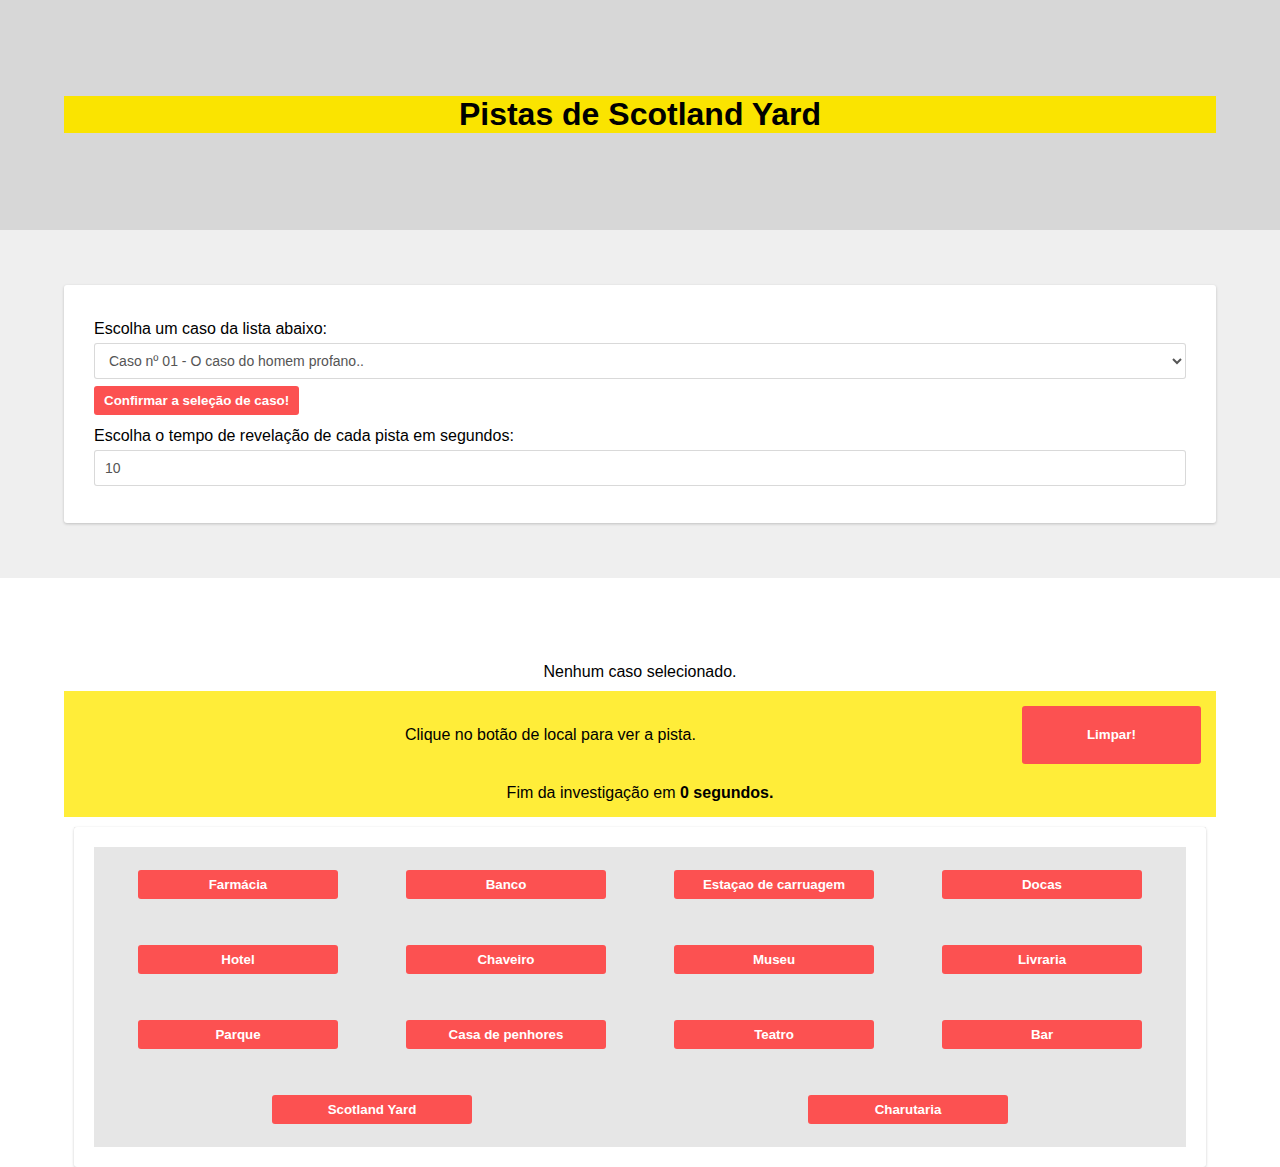
<file: index.html>
<!DOCTYPE html>
<html>
    <head>
        <title>Pistas de Scotland Yard</title>
        <meta charset="utf-8">
        <meta http-equiv="x-ua-compatible" content="ie=edge">
        <meta name="viewport" content="width=device-width, initial-scale=1, viewport-fit=cover">

        <style>
            body { margin: 0; padding: 0; overflow-x: hidden; }
        </style>

        <style data-css-anim>
            [data-anim-type]:not([data-anim-done]) { opacity: 0; }
        </style>


        <link rel="stylesheet" href="base.css">
        <link rel="stylesheet" href="index-style.css">
        
    </head>

    <body>
        <section id="i47m" class="gpd-section">
            <div id="id5f" class="gpd-container">
                <h1 id="ipdu">Pistas de Scotland Yard</h1>
        </section>
        <section id="i53t" class="gpd-section">
            <div id="ik79" class="gpd-container">
                <form method="post" data-redirect="" id="ialb" class="form">
                    <div id="i7v7l" class="form-group">
                        <label class="label" id="i0hg2">
                            Escolha um caso da lista abaixo:
                        </label>
                    <select name="options" class="select" id="ip2qs"></select>
                    </div>
                    <div class="form-group">
                        <button type="button" id="i6fta" class="button" onclick="confirmar()">
                            Confirmar a seleção de caso!
                        </button>
                    </div>
                    <div class="form-group">
                        <label class="label" id="ixc1f">
                            Escolha o tempo de revelação de cada pista em segundos:
                        </label>
                        <input placeholder="10 segundos" name="firstname" class="input" value="10" id="i7zns"/>
                    </div>
                </form>
            </div>

        </section>
            <section class="gpd-section" id="ikpcr">
                <div class="gpd-container" id="i9grc">
                    <div class="gpd-text" id="isrvh">
                        Nenhum caso selecionado.
                    </div>
                    <div id="igu8u"><div class="gdp-row"><div class="gpd-text" id="ilp6h"><div class="gpd-text" id="ipo6m">
                        Clique no botão de local para ver a pista.
                    </div>
                    </div>
                        <button type="button" class="button" id="ih15x" onclick="limpar()">
                            Limpar!
                        </button>
                    </div>
                    <div class="gpd-text" id="ibiv6">
                    Fim da investigação em <strong>0 segundos.</strong>
                    </div>
                </div>
                    <div id="ik3gm">
                        <form method="post" data-redirect="" class="form" id="i4q86">
                            <div class="gdp-row" id="ink7k"><div class="cell" id="ihmu7">
                                <button type="button" class="button" id="i9u2l" onclick="pista('farm')">
                                    Farmácia
                                </button>
                            </div>
                            <div class="cell" id="i9btm">
                                <button type="button" class="button" id="i2dp5" onclick="pista('banc')">
                                    Banco
                                </button>
                            </div>
                            <div class="cell" id="ikyyl">
                                <button type="button" class="button" id="ifbl3" onclick="pista('estac')">
                                    Estaçao de carruagem
                                </button>
                            </div>
                            <div class="cell" id="il4qk">
                                <button type="button" class="button" id="itsxr" onclick="pista('docas')">
                                    Docas
                                </button>
                            </div>
                    </div>
                        <div class="gdp-row" id="i9ekl" >
                            <div class="cell">
                                <button type="button" class="button" id="i7yus"onclick="pista('hotel')">
                                    Hotel
                                </button>
                            </div>
                            <div class="cell" id="ijqg4">
                                <button type="button" class="button" id="isn5b" onclick="pista('chav')">
                                    Chaveiro
                                </button>
                            </div>
                            <div class="cell">
                                <button type="button" class="button" id="i5vr8" onclick="pista('museu')">
                                    Museu
                                </button>
                            </div>
                            <div class="cell">
                                <button type="button" class="button" id="impai" onclick="pista('livra')">
                                    Livraria
                                </button>
                            </div>
                    </div>
                        <div class="gdp-row" id="igtf9">
                            <div class="cell">
                                <button type="button" class="button" id="i5doa" onclick="pista('parq')">
                                    Parque
                                </button>
                            </div>
                            <div class="cell">
                                <button type="button" class="button" id="i91ri" onclick="pista('cpen')">
                                    Casa de penhores
                                </button>
                            </div>
                            <div class="cell">
                            <button type="button" class="button" id="irjar" onclick="pista('teat')">
                                Teatro
                            </button>
                            </div>
                            <div class="cell">
                                <button type="button" class="button" id="ilgkr" onclick="pista('bar')">
                                    Bar
                                </button>
                            </div>
                        </div>
                            <div class="gdp-row" id="i5r7g"><div class="cell">
                                <button type="button" class="button" id="ihtsk" onclick="pista('syard')">
                                    Scotland Yard
                                </button>
                        </div>
                        <div class="cell">
                            <button type="button" class="button" id="ig28u" onclick="pista('charut')">
                                Charutaria
                            </button>
                        </div>
                    </div>
                </form>
            </div>
            </div>
        </section>
        
    <script src="script.js"></script>
</body>
</html>
</file>
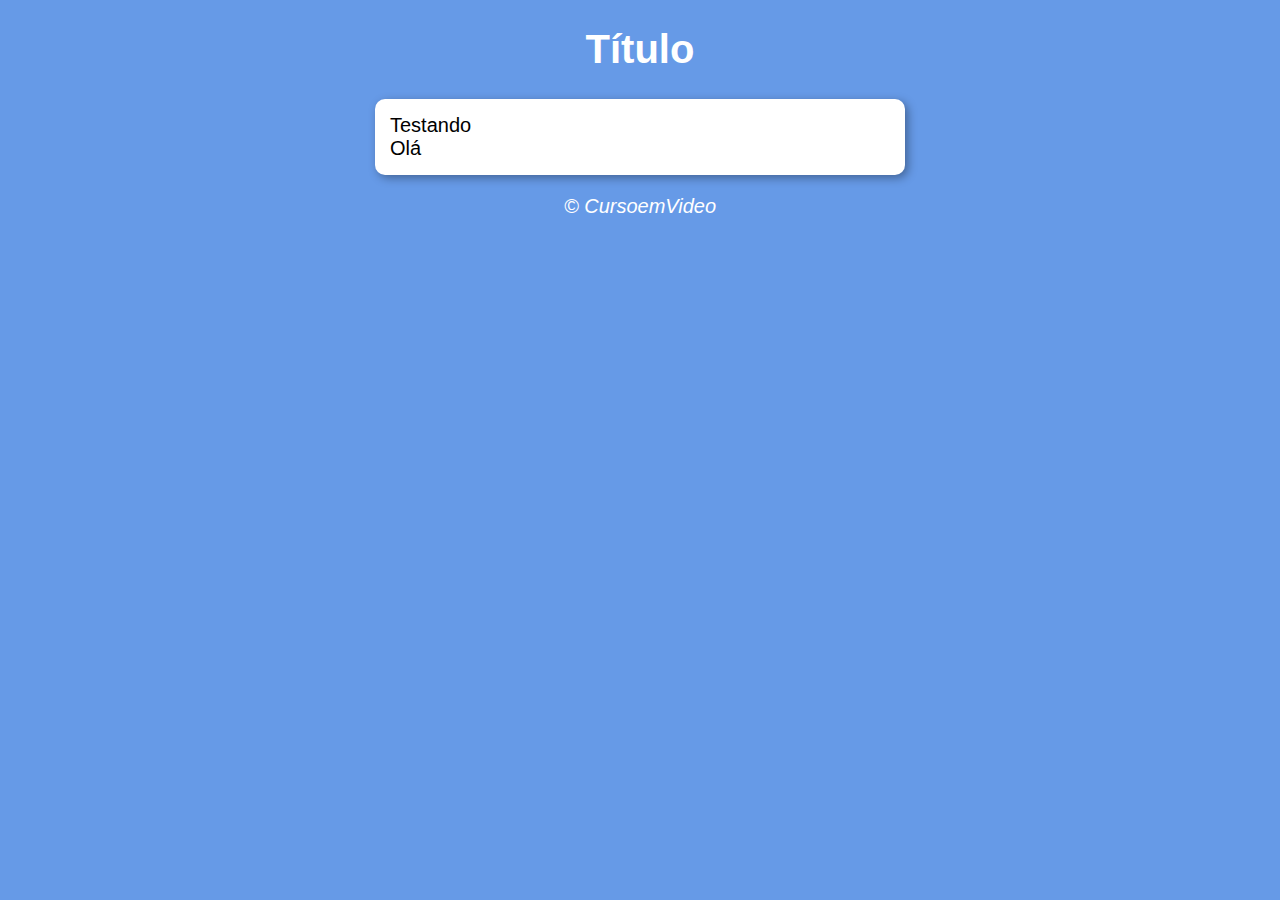
<file: Modelo/modelo.html>
<!DOCTYPE html>
<html lang="pt-br">
<head>
    <meta charset="UTF-8">
    <meta name="viewport" content="width=device-width, initial-scale=1.0">
    <link rel="stylesheet" href="style.css">
    <title>Modelo de exercício</title>
</head>
<body>
    <header>
        <h1>Título</h1>

    </header>
    <section>
        <div>
            Testando
        </div>
        <div>
            Olá
        </div>

    </section>
    <footer>
        <p>&copy; CursoemVideo</p>
    </footer>
    <script src="script.js"></script>
    
</body>
</html>
</file>
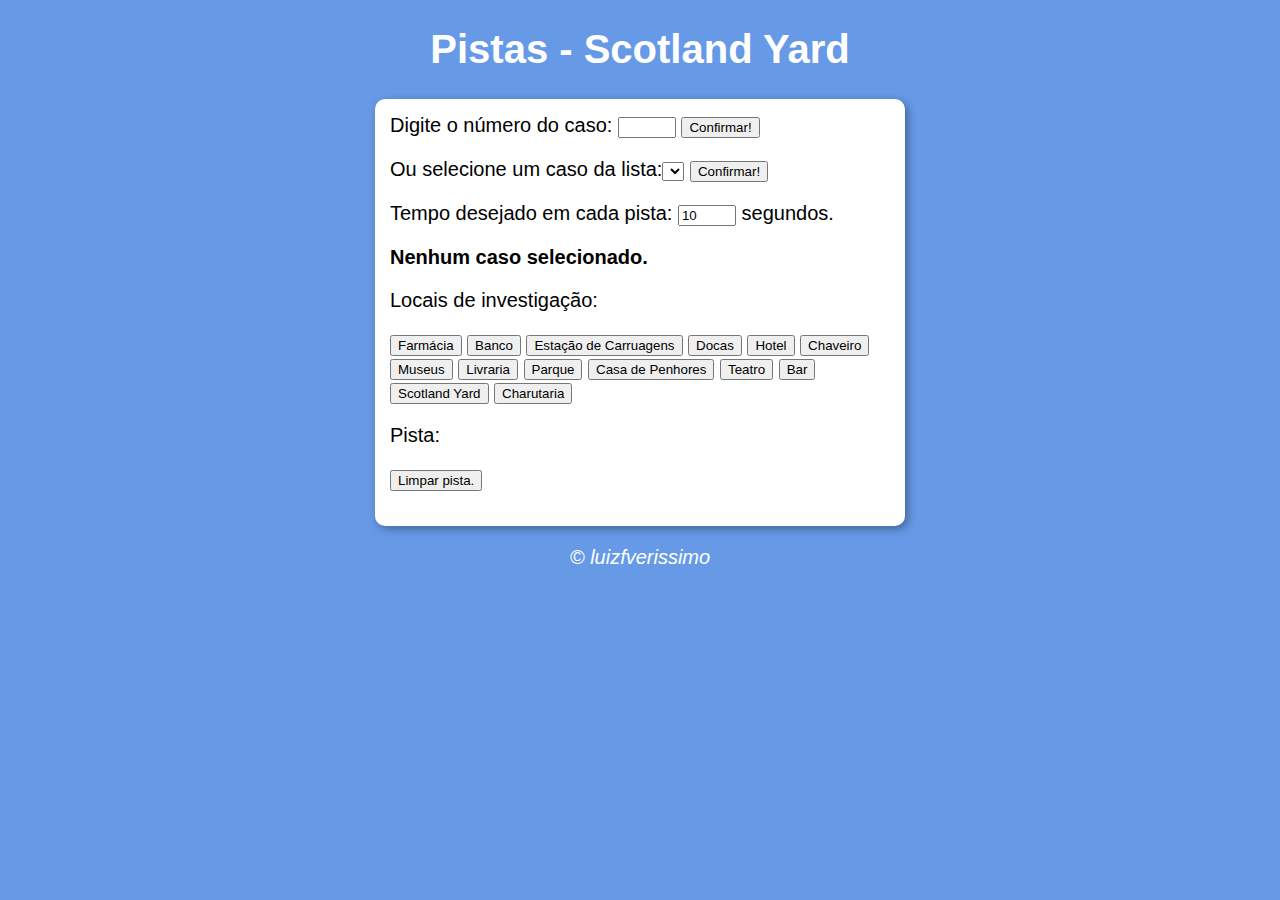
<file: Teste 01/modelo.html>
<!DOCTYPE html>
<html lang="pt-br">
<head>
    <meta charset="UTF-8">
    <meta name="viewport" content="width=device-width, initial-scale=1.0">
    <link rel="stylesheet" href="style.css">
    <title>Pistas - Scotland Yard</title>
</head>
<body>
    <header>
        <h1>Pistas - Scotland Yard</h1>

    </header>
    <section>
        <div>
            Digite o número do caso: <input type="number" name="txtn" id="txtn"> 
            <input type="button" value="Confirmar!" onclick="confirmar()">
            <p>
                Ou selecione um caso da lista:<select name="selcasos" id="selcasos"></select>
                <input type="button" value="Confirmar!" onclick="confirmar()">
            </p>
            <p>
                Tempo desejado em cada pista: <input type="number" name="numcounter" id="numcounter" value="10"> segundos.
            </p>
        </div>
        <div id="caso">
                <p><strong>Nenhum caso selecionado.</strong></p>
        </div>
        <div id="buttons">
            <p>
                Locais de investigação:
            </p>
            <p>
                <input type="button" value="Farmácia" onclick="pista(farm)">
                <input type="button" value="Banco" onclick="pista(banc)">
                <input type="button" value="Estação de Carruagens" onclick="pista(estac)">
                <input type="button" value="Docas" onclick="pista(docas)"> 
                <input type="button" value="Hotel" onclick="pista(hotel)">
                <input type="button" value="Chaveiro" onclick="pista(chav)">
                <input type="button" value="Museus" onclick="pista(museu)">
                <input type="button" value="Livraria" onclick="pista(livra)">
                <input type="button" value="Parque" onclick="pista(parq)">
                <input type="button" value="Casa de Penhores" onclick="pista(cpen)">
                <input type="button" value="Teatro" onclick="pista(teat)">
                <input type="button" value="Bar" onclick="pista(bar)">
                <input type="button" value="Scotland Yard" onclick="pista(syard)">
                <input type="button" value="Charutaria" onclick="pista(charut)">
            
            </p>
            <p>
                Pista:
            </p> 

        </div>
        <div id="res">
                       
        </div>
        <div>
            <p><input type="button" value="Limpar pista." onclick="limpar()"></p>
        </div>
        <div id="divtimer">

        </div>

    </section>
    <footer>
        <p>&copy; luizfverissimo</p>
    </footer>
    <script src="script.js"></script>
    
</body>
</html>
</file>
<file: base.css>
*,
:after,
:before {
    box-sizing: border-box
}
.gpd-container {
    width: 90%;
    padding: 25px 0;
    margin: 0 auto;
    max-width: 1200px
}
.gpd-section {
    display: flex;
    padding: 50px 0
}
.gpd-image-block {
    height: 200px;
    background-color: #ccc;
    width: auto
}
.gpd-icon {
    display: inline-block;
    text-decoration: none;
    vertical-align: middle;
    color: inherit;
    fill: currentColor;
    width: 64px;
    height: 64px
}
.gpd-link,
.gpd-text {
    display: inline-block;
    vertical-align: top;
    padding: 10px;
    max-width: 100%
}
.gpd-link {
    color: #d983a6
}
img {
    max-width: 100%;
    vertical-align: middle
}
h1 {
    font-size: 2rem
}
a,
b,
i,
img,
label,
small,
span,
strong,
u {
    display: inline-block
}
.container {
    width: 90%;
    max-width: 1200px;
    margin-left: auto;
    margin-right: auto
}
.card {
    border-radius: 3px;
    background-color: #fff;
    box-shadow: 0 1px 3px 0 rgba(0, 0, 0, .2);
    padding: 15px;
    margin-bottom: 15px
}
.form-group,
.form-group-gut {
    min-height: 10px;
    padding-bottom: 7px
}
.form-group-gut {
    padding-right: 10px
}
@media (max-width: 768px) {
    .form-group-gut {
        padding-right: 0
    }
}
.button,
.button-full,
.input,
.input-padding,
.label-group,
.select,
.textarea {
    padding: 7px 10px
}
.button,
.button-full,
.form,
.input,
.input-radius,
.label-group,
.select,
.textarea {
    border-radius: 3px
}
.input,
.input-border,
.select,
.textarea {
    border: 1px solid rgba(0, 0, 0, .15)
}
.svg-link {
    display: inline-block
}
.link {
    color: #dc659b
}
.link,
.link-svg {
    text-decoration: none
}
.link-svg {
    padding: 5px;
    display: inline-block;
    color: inherit;
    opacity: .7;
    transition: color .25s;
    height: 28px;
    width: 28px;
    margin: 0 7.5px
}
.link-svg:hover {
    color: #dc659b;
    opacity: 1
}
.input,
.select,
.textarea {
    height: 36px;
    background-color: #fff;
    width: 100%;
    color: #555;
    display: block;
    font-size: 14px
}
.input-group {
    height: 36px;
    display: table;
    border-collapse: separate
}
.input-group .button,
.input-group .button-full,
.input-group .input,
.input-group .select,
.input-group .textarea {
    display: table-cell;
    vertical-align: middle
}
.textarea {
    height: auto
}
.label-group {
    border: 1px solid rgba(0, 0, 0, .15);
    background-color: rgba(0, 0, 0, .05)
}
.form {
    background-color: #fff;
    box-shadow: 0 1px 3px 0 rgba(0, 0, 0, .2);
    padding: 20px
}
.label {
    display: inline-block;
    padding: 5px 0
}
.label-checkbox {
    vertical-align: middle;
    line-height: 2rem
}
.checkbox,
.checkbox-label,
.radio,
.radio-label {
    margin-right: 10px
}
.button,
.button-full {
    display: inline-block;
    background-color: #dc659b;
    color: #fff;
    border: none;
    cursor: pointer;
    transition: all .2s
}
.button-full {
    width: 100%
}
.input-group {
    min-height: 10px;
    display: flex
}
.input-group:not(:first-child):not(:last-child) {
    border-radius: 0
}
.input-group:first-child:not(:last-child) {
    border-bottom-right-radius: 0;
    border-top-right-radius: 0
}
.input-group:last-child:not(:first-child) {
    border-bottom-left-radius: 0;
    border-top-left-radius: 0
}
.input-group .input-group-addon,
.input-group .input-group-btn {
    flex: 1 0 auto
}
.state,
.state-error,
.state-success {
    color: #fff;
    padding: 10px;
    text-align: center;
    border-radius: 3px
}
.state-success {
    display: none;
    background-color: #4ba74b
}
.state-error {
    display: none;
    background-color: #de5454
}
.nav-items {
    display: inline-block;
    float: right
}
.navbar {
    background-color: #222;
    color: #ddd;
    min-height: 50px;
    width: 100%
}
.navbar-container {
    max-width: 950px;
    margin: 0 auto;
    width: 95%
}
.navbar-container:after {
    content: "";
    clear: both;
    display: block
}
.navbar-brand {
    vertical-align: top;
    display: inline-block;
    padding: 5px;
    min-height: 50px;
    min-width: 50px;
    color: inherit;
    text-decoration: none
}
.navbar-items {
    padding: 10px 0;
    display: block;
    float: right;
    margin: 0
}
.navbar-item {
    margin: 0;
    color: inherit;
    text-decoration: none;
    display: inline-block;
    padding: 10px 15px
}
.burger {
    margin: 10px 0;
    width: 45px;
    padding: 5px 10px;
    display: none;
    float: right;
    cursor: pointer
}
.burger-line {
    padding: 1px;
    background-color: #fff;
    margin: 5px 0
}
.quote {
    line-height: 1.5rem
}
.footer-copyright {
    text-align: center;
    padding-top: 20px;
    opacity: .7
}
.footer-link,
.footer-link-svg,
.header-link,
.header-link-svg {
    padding: 7px 5px;
    display: inline-block;
    text-decoration: none;
    color: inherit;
    opacity: .7;
    transition: color .25s
}
.footer-link-svg,
.header-link-svg {
    height: 28px;
    width: 28px;
    margin: 0 15px 0 0
}
.footer-link-svg:hover,
.footer-link:hover,
.header-link-svg:hover,
.header-link:hover {
    color: #dc659b;
    opacity: 1
}
.footer-details {
    padding: 5px;
    line-height: 1.5rem
}
.footer-socials {
    padding: 10px 0
}
.footer-form {
    padding-top: 10px
}
.header-link-svg {
    margin: 0 5px
}
.header-socials {
    margin-left: 25px;
    display: inline-block;
    vertical-align: middle
}
.gdp-row,
.row {
    display: flex;
    justify-content: flex-start;
    align-items: stretch;
    flex-wrap: nowrap;
    padding: 10px;
    min-height: 75px;
    flex-direction: row
}
@media (max-width: 768px) {
    .gdp-row,
    .row {
        flex-wrap: wrap
    }
}
.cell,
.cell-gut,
.gdp-cell,
.gdp-cell-gut {
    flex-grow: 1;
    flex-basis: 100%;
    padding: 5px
}
.cell-gut,
.gdp-cell-gut {
    padding-right: 15px
}
@media (max-width: 768px) {
    .cell-gut,
    .gdp-cell-gut {
        padding-right: 0
    }
}
@media (max-width: 768px) {
    .burger {
        display: block
    }
    .nav-items {
        display: none;
        width: 100%
    }
    .navbar-items {
        width: 100%
    }
    .navbar-item {
        display: block
    }
}
[data-anim-type] {
    -webkit-animation-duration: 1s;
    animation-duration: 1s;
    -webkit-animation-timing-function: ease-in-out;
    animation-timing-function: ease-in-out;
    -webkit-animation-iteration-count: 1;
    animation-iteration-count: 1
}
@-webkit-keyframes bounce {
    0%, 20%, 53%, 80%, to {
        -webkit-animation-timing-function: cubic-bezier(.215, .61, .355, 1);
        animation-timing-function: cubic-bezier(.215, .61, .355, 1);
        transform: translateZ(0)
    }
    40%,
    43% {
        -webkit-animation-timing-function: cubic-bezier(.755, .05, .855, .06);
        animation-timing-function: cubic-bezier(.755, .05, .855, .06);
        transform: translate3d(0, -30px, 0)
    }
    70% {
        -webkit-animation-timing-function: cubic-bezier(.755, .05, .855, .06);
        animation-timing-function: cubic-bezier(.755, .05, .855, .06);
        transform: translate3d(0, -15px, 0)
    }
    90% {
        transform: translate3d(0, -4px, 0)
    }
}
@keyframes bounce {
    0%, 20%, 53%, 80%, to {
        -webkit-animation-timing-function: cubic-bezier(.215, .61, .355, 1);
        animation-timing-function: cubic-bezier(.215, .61, .355, 1);
        transform: translateZ(0)
    }
    40%,
    43% {
        -webkit-animation-timing-function: cubic-bezier(.755, .05, .855, .06);
        animation-timing-function: cubic-bezier(.755, .05, .855, .06);
        transform: translate3d(0, -30px, 0)
    }
    70% {
        -webkit-animation-timing-function: cubic-bezier(.755, .05, .855, .06);
        animation-timing-function: cubic-bezier(.755, .05, .855, .06);
        transform: translate3d(0, -15px, 0)
    }
    90% {
        transform: translate3d(0, -4px, 0)
    }
}
@-webkit-keyframes flash {
    0%, 50%, to {
        opacity: 1
    }
    25%,
    75% {
        opacity: 0
    }
}
@keyframes flash {
    0%, 50%, to {
        opacity: 1
    }
    25%,
    75% {
        opacity: 0
    }
}
@-webkit-keyframes pulse {
    0% {
        transform: scaleX(1)
    }
    50% {
        transform: scale3d(1.05, 1.05, 1.05)
    }
    to {
        transform: scaleX(1)
    }
}
@keyframes pulse {
    0% {
        transform: scaleX(1)
    }
    50% {
        transform: scale3d(1.05, 1.05, 1.05)
    }
    to {
        transform: scaleX(1)
    }
}
@-webkit-keyframes shake {
    0%, to {
        transform: translateZ(0)
    }
    10%,
    30%,
    50%,
    70%,
    90% {
        transform: translate3d(-10px, 0, 0)
    }
    20%,
    40%,
    60%,
    80% {
        transform: translate3d(10px, 0, 0)
    }
}
@keyframes shake {
    0%, to {
        transform: translateZ(0)
    }
    10%,
    30%,
    50%,
    70%,
    90% {
        transform: translate3d(-10px, 0, 0)
    }
    20%,
    40%,
    60%,
    80% {
        transform: translate3d(10px, 0, 0)
    }
}
@-webkit-keyframes tada {
    0% {
        transform: scaleX(1)
    }
    10%,
    20% {
        transform: scale3d(.9, .9, .9) rotate(-3deg)
    }
    30%,
    50%,
    70%,
    90% {
        transform: scale3d(1.1, 1.1, 1.1) rotate(3deg)
    }
    40%,
    60%,
    80% {
        transform: scale3d(1.1, 1.1, 1.1) rotate(-3deg)
    }
    to {
        transform: scaleX(1)
    }
}
@keyframes tada {
    0% {
        transform: scaleX(1)
    }
    10%,
    20% {
        transform: scale3d(.9, .9, .9) rotate(-3deg)
    }
    30%,
    50%,
    70%,
    90% {
        transform: scale3d(1.1, 1.1, 1.1) rotate(3deg)
    }
    40%,
    60%,
    80% {
        transform: scale3d(1.1, 1.1, 1.1) rotate(-3deg)
    }
    to {
        transform: scaleX(1)
    }
}
@-webkit-keyframes heartBeat {
    0% {
        transform: scale(1)
    }
    14% {
        transform: scale(1.3)
    }
    28% {
        transform: scale(1)
    }
    42% {
        transform: scale(1.3)
    }
    70% {
        transform: scale(1)
    }
}
@keyframes heartBeat {
    0% {
        transform: scale(1)
    }
    14% {
        transform: scale(1.3)
    }
    28% {
        transform: scale(1)
    }
    42% {
        transform: scale(1.3)
    }
    70% {
        transform: scale(1)
    }
}
@-webkit-keyframes bounceIn {
    0%, 20%, 40%, 60%, 80%, to {
        -webkit-animation-timing-function: cubic-bezier(.215, .61, .355, 1);
        animation-timing-function: cubic-bezier(.215, .61, .355, 1)
    }
    0% {
        opacity: 0;
        transform: scale3d(.3, .3, .3)
    }
    20% {
        transform: scale3d(1.1, 1.1, 1.1)
    }
    40% {
        transform: scale3d(.9, .9, .9)
    }
    60% {
        opacity: 1;
        transform: scale3d(1.03, 1.03, 1.03)
    }
    80% {
        transform: scale3d(.97, .97, .97)
    }
    to {
        opacity: 1;
        transform: scaleX(1)
    }
}
@keyframes bounceIn {
    0%, 20%, 40%, 60%, 80%, to {
        -webkit-animation-timing-function: cubic-bezier(.215, .61, .355, 1);
        animation-timing-function: cubic-bezier(.215, .61, .355, 1)
    }
    0% {
        opacity: 0;
        transform: scale3d(.3, .3, .3)
    }
    20% {
        transform: scale3d(1.1, 1.1, 1.1)
    }
    40% {
        transform: scale3d(.9, .9, .9)
    }
    60% {
        opacity: 1;
        transform: scale3d(1.03, 1.03, 1.03)
    }
    80% {
        transform: scale3d(.97, .97, .97)
    }
    to {
        opacity: 1;
        transform: scaleX(1)
    }
}
@-webkit-keyframes bounceInDown {
    0%, 60%, 75%, 90%, to {
        -webkit-animation-timing-function: cubic-bezier(.215, .61, .355, 1);
        animation-timing-function: cubic-bezier(.215, .61, .355, 1)
    }
    0% {
        opacity: 0;
        transform: translate3d(0, -3000px, 0)
    }
    60% {
        opacity: 1;
        transform: translate3d(0, 25px, 0)
    }
    75% {
        transform: translate3d(0, -10px, 0)
    }
    90% {
        transform: translate3d(0, 5px, 0)
    }
    to {
        transform: translateZ(0)
    }
}
@keyframes bounceInDown {
    0%, 60%, 75%, 90%, to {
        -webkit-animation-timing-function: cubic-bezier(.215, .61, .355, 1);
        animation-timing-function: cubic-bezier(.215, .61, .355, 1)
    }
    0% {
        opacity: 0;
        transform: translate3d(0, -3000px, 0)
    }
    60% {
        opacity: 1;
        transform: translate3d(0, 25px, 0)
    }
    75% {
        transform: translate3d(0, -10px, 0)
    }
    90% {
        transform: translate3d(0, 5px, 0)
    }
    to {
        transform: translateZ(0)
    }
}
@-webkit-keyframes bounceInLeft {
    0%, 60%, 75%, 90%, to {
        -webkit-animation-timing-function: cubic-bezier(.215, .61, .355, 1);
        animation-timing-function: cubic-bezier(.215, .61, .355, 1)
    }
    0% {
        opacity: 0;
        transform: translate3d(-3000px, 0, 0)
    }
    60% {
        opacity: 1;
        transform: translate3d(25px, 0, 0)
    }
    75% {
        transform: translate3d(-10px, 0, 0)
    }
    90% {
        transform: translate3d(5px, 0, 0)
    }
    to {
        transform: translateZ(0)
    }
}
@keyframes bounceInLeft {
    0%, 60%, 75%, 90%, to {
        -webkit-animation-timing-function: cubic-bezier(.215, .61, .355, 1);
        animation-timing-function: cubic-bezier(.215, .61, .355, 1)
    }
    0% {
        opacity: 0;
        transform: translate3d(-3000px, 0, 0)
    }
    60% {
        opacity: 1;
        transform: translate3d(25px, 0, 0)
    }
    75% {
        transform: translate3d(-10px, 0, 0)
    }
    90% {
        transform: translate3d(5px, 0, 0)
    }
    to {
        transform: translateZ(0)
    }
}
@-webkit-keyframes bounceInRight {
    0%, 60%, 75%, 90%, to {
        -webkit-animation-timing-function: cubic-bezier(.215, .61, .355, 1);
        animation-timing-function: cubic-bezier(.215, .61, .355, 1)
    }
    0% {
        opacity: 0;
        transform: translate3d(3000px, 0, 0)
    }
    60% {
        opacity: 1;
        transform: translate3d(-25px, 0, 0)
    }
    75% {
        transform: translate3d(10px, 0, 0)
    }
    90% {
        transform: translate3d(-5px, 0, 0)
    }
    to {
        transform: translateZ(0)
    }
}
@keyframes bounceInRight {
    0%, 60%, 75%, 90%, to {
        -webkit-animation-timing-function: cubic-bezier(.215, .61, .355, 1);
        animation-timing-function: cubic-bezier(.215, .61, .355, 1)
    }
    0% {
        opacity: 0;
        transform: translate3d(3000px, 0, 0)
    }
    60% {
        opacity: 1;
        transform: translate3d(-25px, 0, 0)
    }
    75% {
        transform: translate3d(10px, 0, 0)
    }
    90% {
        transform: translate3d(-5px, 0, 0)
    }
    to {
        transform: translateZ(0)
    }
}
@-webkit-keyframes bounceInUp {
    0%, 60%, 75%, 90%, to {
        -webkit-animation-timing-function: cubic-bezier(.215, .61, .355, 1);
        animation-timing-function: cubic-bezier(.215, .61, .355, 1)
    }
    0% {
        opacity: 0;
        transform: translate3d(0, 3000px, 0)
    }
    60% {
        opacity: 1;
        transform: translate3d(0, -20px, 0)
    }
    75% {
        transform: translate3d(0, 10px, 0)
    }
    90% {
        transform: translate3d(0, -5px, 0)
    }
    to {
        transform: translateZ(0)
    }
}
@keyframes bounceInUp {
    0%, 60%, 75%, 90%, to {
        -webkit-animation-timing-function: cubic-bezier(.215, .61, .355, 1);
        animation-timing-function: cubic-bezier(.215, .61, .355, 1)
    }
    0% {
        opacity: 0;
        transform: translate3d(0, 3000px, 0)
    }
    60% {
        opacity: 1;
        transform: translate3d(0, -20px, 0)
    }
    75% {
        transform: translate3d(0, 10px, 0)
    }
    90% {
        transform: translate3d(0, -5px, 0)
    }
    to {
        transform: translateZ(0)
    }
}
@-webkit-keyframes fadeIn {
    0% {
        opacity: 0
    }
    to {
        opacity: 1
    }
}
@keyframes fadeIn {
    0% {
        opacity: 0
    }
    to {
        opacity: 1
    }
}
@-webkit-keyframes fadeInDown {
    0% {
        opacity: 0;
        transform: translate3d(0, -100%, 0)
    }
    to {
        opacity: 1;
        transform: translateZ(0)
    }
}
@keyframes fadeInDown {
    0% {
        opacity: 0;
        transform: translate3d(0, -100%, 0)
    }
    to {
        opacity: 1;
        transform: translateZ(0)
    }
}
@-webkit-keyframes fadeInLeft {
    0% {
        opacity: 0;
        transform: translate3d(-100%, 0, 0)
    }
    to {
        opacity: 1;
        transform: translateZ(0)
    }
}
@keyframes fadeInLeft {
    0% {
        opacity: 0;
        transform: translate3d(-100%, 0, 0)
    }
    to {
        opacity: 1;
        transform: translateZ(0)
    }
}
@-webkit-keyframes fadeInRight {
    0% {
        opacity: 0;
        transform: translate3d(100%, 0, 0)
    }
    to {
        opacity: 1;
        transform: translateZ(0)
    }
}
@keyframes fadeInRight {
    0% {
        opacity: 0;
        transform: translate3d(100%, 0, 0)
    }
    to {
        opacity: 1;
        transform: translateZ(0)
    }
}
@-webkit-keyframes fadeInUp {
    0% {
        opacity: 0;
        transform: translate3d(0, 100%, 0)
    }
    to {
        opacity: 1;
        transform: translateZ(0)
    }
}
@keyframes fadeInUp {
    0% {
        opacity: 0;
        transform: translate3d(0, 100%, 0)
    }
    to {
        opacity: 1;
        transform: translateZ(0)
    }
}
@-webkit-keyframes flipInX {
    0% {
        transform: perspective(400px) rotateX(90deg);
        -webkit-animation-timing-function: ease-in;
        animation-timing-function: ease-in;
        opacity: 0
    }
    40% {
        transform: perspective(400px) rotateX(-20deg);
        -webkit-animation-timing-function: ease-in;
        animation-timing-function: ease-in
    }
    60% {
        transform: perspective(400px) rotateX(10deg);
        opacity: 1
    }
    80% {
        transform: perspective(400px) rotateX(-5deg)
    }
    to {
        transform: perspective(400px)
    }
}
@keyframes flipInX {
    0% {
        transform: perspective(400px) rotateX(90deg);
        -webkit-animation-timing-function: ease-in;
        animation-timing-function: ease-in;
        opacity: 0
    }
    40% {
        transform: perspective(400px) rotateX(-20deg);
        -webkit-animation-timing-function: ease-in;
        animation-timing-function: ease-in
    }
    60% {
        transform: perspective(400px) rotateX(10deg);
        opacity: 1
    }
    80% {
        transform: perspective(400px) rotateX(-5deg)
    }
    to {
        transform: perspective(400px)
    }
}
@-webkit-keyframes flipInY {
    0% {
        transform: perspective(400px) rotateY(90deg);
        -webkit-animation-timing-function: ease-in;
        animation-timing-function: ease-in;
        opacity: 0
    }
    40% {
        transform: perspective(400px) rotateY(-20deg);
        -webkit-animation-timing-function: ease-in;
        animation-timing-function: ease-in
    }
    60% {
        transform: perspective(400px) rotateY(10deg);
        opacity: 1
    }
    80% {
        transform: perspective(400px) rotateY(-5deg)
    }
    to {
        transform: perspective(400px)
    }
}
@keyframes flipInY {
    0% {
        transform: perspective(400px) rotateY(90deg);
        -webkit-animation-timing-function: ease-in;
        animation-timing-function: ease-in;
        opacity: 0
    }
    40% {
        transform: perspective(400px) rotateY(-20deg);
        -webkit-animation-timing-function: ease-in;
        animation-timing-function: ease-in
    }
    60% {
        transform: perspective(400px) rotateY(10deg);
        opacity: 1
    }
    80% {
        transform: perspective(400px) rotateY(-5deg)
    }
    to {
        transform: perspective(400px)
    }
}
@-webkit-keyframes rotateIn {
    0% {
        transform-origin: center;
        transform: rotate(-200deg);
        opacity: 0
    }
    to {
        transform-origin: center;
        transform: translateZ(0);
        opacity: 1
    }
}
@keyframes rotateIn {
    0% {
        transform-origin: center;
        transform: rotate(-200deg);
        opacity: 0
    }
    to {
        transform-origin: center;
        transform: translateZ(0);
        opacity: 1
    }
}
@-webkit-keyframes rotateInDownLeft {
    0% {
        transform-origin: left bottom;
        transform: rotate(-45deg);
        opacity: 0
    }
    to {
        transform-origin: left bottom;
        transform: translateZ(0);
        opacity: 1
    }
}
@keyframes rotateInDownLeft {
    0% {
        transform-origin: left bottom;
        transform: rotate(-45deg);
        opacity: 0
    }
    to {
        transform-origin: left bottom;
        transform: translateZ(0);
        opacity: 1
    }
}
@-webkit-keyframes rotateInDownRight {
    0% {
        transform-origin: right bottom;
        transform: rotate(45deg);
        opacity: 0
    }
    to {
        transform-origin: right bottom;
        transform: translateZ(0);
        opacity: 1
    }
}
@keyframes rotateInDownRight {
    0% {
        transform-origin: right bottom;
        transform: rotate(45deg);
        opacity: 0
    }
    to {
        transform-origin: right bottom;
        transform: translateZ(0);
        opacity: 1
    }
}
@-webkit-keyframes rotateInUpLeft {
    0% {
        transform-origin: left bottom;
        transform: rotate(45deg);
        opacity: 0
    }
    to {
        transform-origin: left bottom;
        transform: translateZ(0);
        opacity: 1
    }
}
@keyframes rotateInUpLeft {
    0% {
        transform-origin: left bottom;
        transform: rotate(45deg);
        opacity: 0
    }
    to {
        transform-origin: left bottom;
        transform: translateZ(0);
        opacity: 1
    }
}
@-webkit-keyframes rotateInUpRight {
    0% {
        transform-origin: right bottom;
        transform: rotate(-90deg);
        opacity: 0
    }
    to {
        transform-origin: right bottom;
        transform: translateZ(0);
        opacity: 1
    }
}
@keyframes rotateInUpRight {
    0% {
        transform-origin: right bottom;
        transform: rotate(-90deg);
        opacity: 0
    }
    to {
        transform-origin: right bottom;
        transform: translateZ(0);
        opacity: 1
    }
}
@-webkit-keyframes slideInDown {
    0% {
        transform: translate3d(0, -100%, 0);
        visibility: visible
    }
    to {
        transform: translateZ(0)
    }
}
@keyframes slideInDown {
    0% {
        transform: translate3d(0, -100%, 0);
        visibility: visible
    }
    to {
        transform: translateZ(0)
    }
}
@-webkit-keyframes slideInLeft {
    0% {
        transform: translate3d(-100%, 0, 0);
        visibility: visible
    }
    to {
        transform: translateZ(0)
    }
}
@keyframes slideInLeft {
    0% {
        transform: translate3d(-100%, 0, 0);
        visibility: visible
    }
    to {
        transform: translateZ(0)
    }
}
@-webkit-keyframes slideInRight {
    0% {
        transform: translate3d(100%, 0, 0);
        visibility: visible
    }
    to {
        transform: translateZ(0)
    }
}
@keyframes slideInRight {
    0% {
        transform: translate3d(100%, 0, 0);
        visibility: visible
    }
    to {
        transform: translateZ(0)
    }
}
@-webkit-keyframes slideInUp {
    0% {
        transform: translate3d(0, 100%, 0);
        visibility: visible
    }
    to {
        transform: translateZ(0)
    }
}
@keyframes slideInUp {
    0% {
        transform: translate3d(0, 100%, 0);
        visibility: visible
    }
    to {
        transform: translateZ(0)
    }
}
@-webkit-keyframes zoomIn {
    0% {
        opacity: 0;
        transform: scale3d(.3, .3, .3)
    }
    50% {
        opacity: 1
    }
}
@keyframes zoomIn {
    0% {
        opacity: 0;
        transform: scale3d(.3, .3, .3)
    }
    50% {
        opacity: 1
    }
}
@-webkit-keyframes zoomInDown {
    0% {
        opacity: 0;
        transform: scale3d(.1, .1, .1) translate3d(0, -1000px, 0);
        -webkit-animation-timing-function: cubic-bezier(.55, .055, .675, .19);
        animation-timing-function: cubic-bezier(.55, .055, .675, .19)
    }
    60% {
        opacity: 1;
        transform: scale3d(.475, .475, .475) translate3d(0, 60px, 0);
        -webkit-animation-timing-function: cubic-bezier(.175, .885, .32, 1);
        animation-timing-function: cubic-bezier(.175, .885, .32, 1)
    }
}
@keyframes zoomInDown {
    0% {
        opacity: 0;
        transform: scale3d(.1, .1, .1) translate3d(0, -1000px, 0);
        -webkit-animation-timing-function: cubic-bezier(.55, .055, .675, .19);
        animation-timing-function: cubic-bezier(.55, .055, .675, .19)
    }
    60% {
        opacity: 1;
        transform: scale3d(.475, .475, .475) translate3d(0, 60px, 0);
        -webkit-animation-timing-function: cubic-bezier(.175, .885, .32, 1);
        animation-timing-function: cubic-bezier(.175, .885, .32, 1)
    }
}
@-webkit-keyframes zoomInLeft {
    0% {
        opacity: 0;
        transform: scale3d(.1, .1, .1) translate3d(-1000px, 0, 0);
        -webkit-animation-timing-function: cubic-bezier(.55, .055, .675, .19);
        animation-timing-function: cubic-bezier(.55, .055, .675, .19)
    }
    60% {
        opacity: 1;
        transform: scale3d(.475, .475, .475) translate3d(10px, 0, 0);
        -webkit-animation-timing-function: cubic-bezier(.175, .885, .32, 1);
        animation-timing-function: cubic-bezier(.175, .885, .32, 1)
    }
}
@keyframes zoomInLeft {
    0% {
        opacity: 0;
        transform: scale3d(.1, .1, .1) translate3d(-1000px, 0, 0);
        -webkit-animation-timing-function: cubic-bezier(.55, .055, .675, .19);
        animation-timing-function: cubic-bezier(.55, .055, .675, .19)
    }
    60% {
        opacity: 1;
        transform: scale3d(.475, .475, .475) translate3d(10px, 0, 0);
        -webkit-animation-timing-function: cubic-bezier(.175, .885, .32, 1);
        animation-timing-function: cubic-bezier(.175, .885, .32, 1)
    }
}
@-webkit-keyframes zoomInRight {
    0% {
        opacity: 0;
        transform: scale3d(.1, .1, .1) translate3d(1000px, 0, 0);
        -webkit-animation-timing-function: cubic-bezier(.55, .055, .675, .19);
        animation-timing-function: cubic-bezier(.55, .055, .675, .19)
    }
    60% {
        opacity: 1;
        transform: scale3d(.475, .475, .475) translate3d(-10px, 0, 0);
        -webkit-animation-timing-function: cubic-bezier(.175, .885, .32, 1);
        animation-timing-function: cubic-bezier(.175, .885, .32, 1)
    }
}
@keyframes zoomInRight {
    0% {
        opacity: 0;
        transform: scale3d(.1, .1, .1) translate3d(1000px, 0, 0);
        -webkit-animation-timing-function: cubic-bezier(.55, .055, .675, .19);
        animation-timing-function: cubic-bezier(.55, .055, .675, .19)
    }
    60% {
        opacity: 1;
        transform: scale3d(.475, .475, .475) translate3d(-10px, 0, 0);
        -webkit-animation-timing-function: cubic-bezier(.175, .885, .32, 1);
        animation-timing-function: cubic-bezier(.175, .885, .32, 1)
    }
}
@-webkit-keyframes zoomInUp {
    0% {
        opacity: 0;
        transform: scale3d(.1, .1, .1) translate3d(0, 1000px, 0);
        -webkit-animation-timing-function: cubic-bezier(.55, .055, .675, .19);
        animation-timing-function: cubic-bezier(.55, .055, .675, .19)
    }
    60% {
        opacity: 1;
        transform: scale3d(.475, .475, .475) translate3d(0, -60px, 0);
        -webkit-animation-timing-function: cubic-bezier(.175, .885, .32, 1);
        animation-timing-function: cubic-bezier(.175, .885, .32, 1)
    }
}
@keyframes zoomInUp {
    0% {
        opacity: 0;
        transform: scale3d(.1, .1, .1) translate3d(0, 1000px, 0);
        -webkit-animation-timing-function: cubic-bezier(.55, .055, .675, .19);
        animation-timing-function: cubic-bezier(.55, .055, .675, .19)
    }
    60% {
        opacity: 1;
        transform: scale3d(.475, .475, .475) translate3d(0, -60px, 0);
        -webkit-animation-timing-function: cubic-bezier(.175, .885, .32, 1);
        animation-timing-function: cubic-bezier(.175, .885, .32, 1)
    }
}
</file>
<file: index-style.css>
* { box-sizing: border-box; } body {margin: 0;}#i47m{background-color:#d7d7d7;background-image:url(https://images.unsplash.com/photo-1577401159468-3bbc7ee440b5?ixlib=rb-1.2.1&q=80&fm=jpg&crop=entropy&cs=tinysrgb&w=1080&fit=max&ixid=eyJhcHBfaWQiOjEyNzA1fQ);background-repeat:no-repeat;background-position:center top;background-attachment:scroll;background-size:cover;}#ipdu{font-family:Verdana, Charcoal, sans-serif;text-align:center;background-color:#fae400;}body{background-color:#ffffff;background-image:none;background-repeat:repeat;background-position:left top;background-attachment:scroll;background-size:auto;}#i53t{background-color:#efefef;padding:30px 0 30px 0;}#idiq{height:3px;margin:10px 10px 10px 10px;background-color:rgba(0,0,0,0.05);}#i7uhr{display:none;}#iy5t6{display:none;}#ialb{font-family:Verdana, Charcoal, sans-serif;padding:30px 30px 30px 30px;}#i6fta{margin:0 0 0 0;background-color:#fc5151;font-family:Arial, Helvetica, sans-serif;font-weight:700;}#i9grc{text-align:center;}#isrvh{font-family:Verdana, Charcoal, sans-serif;text-align:center;}#ik3gm{height:3px;margin:10px 10px 10px 10px;background-color:rgba(0,0,0,0.05);}#iy4op{display:none;}#ifon4{display:none;}#ink7k{background-color:#e6e6e6;justify-content:center;align-items:center;}#i9u2l{margin:0 0 0 0;background-color:#fc5151;font-family:Arial, Helvetica, sans-serif;font-weight:700;width:200px;}#i2dp5{margin:0 0 0 0;background-color:#fc5151;font-family:Arial, Helvetica, sans-serif;font-weight:700;width:200px;}#ifbl3{margin:0 0 0 0;background-color:#fc5151;font-family:Arial, Helvetica, sans-serif;font-weight:700;width:200px;}#i5r7g{background-color:#e6e6e6;justify-content:center;align-items:center;}#ihtsk{margin:0 0 0 0;background-color:#fc5151;font-family:Arial, Helvetica, sans-serif;font-weight:700;width:200px;}#ig28u{margin:0 0 0 0;background-color:#fc5151;font-family:Arial, Helvetica, sans-serif;font-weight:700;width:200px;}#igtf9{background-color:#e6e6e6;justify-content:center;align-items:center;}#i5doa{margin:0 0 0 0;background-color:#fc5151;font-family:Arial, Helvetica, sans-serif;font-weight:700;width:200px;}#i91ri{margin:0 0 0 0;background-color:#fc5151;font-family:Arial, Helvetica, sans-serif;font-weight:700;width:200px;}#irjar{margin:0 0 0 0;background-color:#fc5151;font-family:Arial, Helvetica, sans-serif;font-weight:700;width:200px;}#ilgkr{margin:0 0 0 0;background-color:#fc5151;font-family:Arial, Helvetica, sans-serif;font-weight:700;width:200px;}#i9ekl{background-color:#e6e6e6;justify-content:center;align-items:center;}#i7yus{margin:0 0 0 0;background-color:#fc5151;font-family:Arial, Helvetica, sans-serif;font-weight:700;width:200px;}#isn5b{margin:0 0 0 0;background-color:#fc5151;font-family:Arial, Helvetica, sans-serif;font-weight:700;width:200px;}#i5vr8{margin:0 0 0 0;background-color:#fc5151;font-family:Arial, Helvetica, sans-serif;font-weight:700;width:200px;}#impai{margin:0 0 0 0;background-color:#fc5151;font-family:Arial, Helvetica, sans-serif;font-weight:700;width:200px;}#igu8u{padding:5px;min-height:50px;background-color:#ffed39;}#ilp6h{flex-basis:94.8%;}#itsxr{margin:0 0 0 0;background-color:#fc5151;font-family:Arial, Helvetica, sans-serif;font-weight:700;width:200px;}#ih15x{margin:0 0 0 0;background-color:#fc5151;font-family:Arial, Helvetica, sans-serif;font-weight:700;width:200px;}#ipo6m{font-family:Verdana, Charcoal, sans-serif;}#ibiv6{font-family:Verdana, Geneva, Tahoma, sans-serif, Charcoal, sans-serif;}@media (max-width: 375px){#ih15x{margin:0 0 0 45px;}#ilp6h{align-self:center;}}
</file>
<file: Modelo/style.css>
body {
    background: rgb(102, 154, 231);
    font: normal 15pt Arial;
}

header {
    color: white;
    text-align: center;
}

section {
    background: white;
    border-radius: 10px;
    padding: 15px;
    width: 500px;
    margin: auto;
    box-shadow: 3px 3px 10px rgba(0, 0, 0, 0.349);


}

footer {
    color: white;
    text-align: center;
    font-style: italic;

}
</file>
<file: Teste 01/style.css>
body {
    background: rgb(102, 154, 231);
    font: normal 15pt Arial;
}

header {
    color: white;
    text-align: center;
}

section {
    background: white;
    border-radius: 10px;
    padding: 15px;
    width: 500px;
    margin: auto;
    box-shadow: 3px 3px 10px rgba(0, 0, 0, 0.349);
}

input#txtn {
    width: 50px;
}

input#numcounter {
    width: 50px;
}

footer {
    color: white;
    text-align: center;
    font-style: italic;

}
</file>
